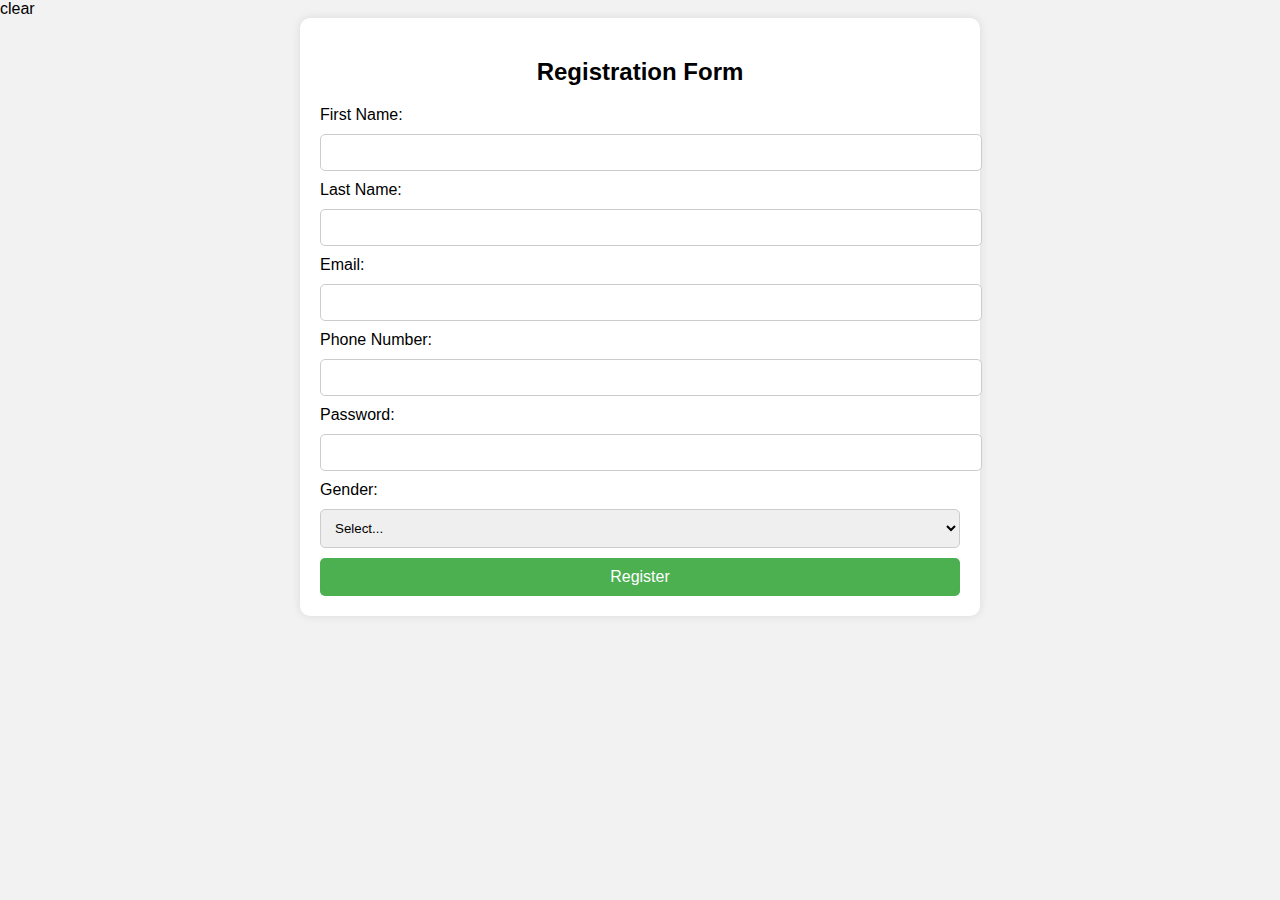
<file: day1/index.html>
<!DOCTYPE html>
<html lang="en">
<head>
    <meta charset="UTF-8">
    <meta name="viewport" content="width=device-width, initial-scale=1.0">
    <title>Registration Form</title>
     <link rel="stylesheet" href="style.css">
</head>clear
<body>
    <div class="container">
        <h2>Registration Form</h2>
        <form action="/submit_registration" method="POST">
            <label for="firstname">First Name:</label>
            <input type="text" id="firstname" name="firstname" ><br>

            <label for="lastname">Last Name:</label>
            <input type="text" id="lastname" name="lastname" ><br>

            <label for="email">Email:</label>
            <input type="email" id="email" name="email" ><br>

            <label for="phone">Phone Number:</label>
            <input type="tel" id="phone" name="phone" ><br>

            <label for="password">Password:</label>
            <input type="password" id="password" name="password" ><br>

            <label for="gender">Gender:</label><br>
            <select id="gender" name="gender" >
                <option value="">Select...</option>
                <option value="male">Male</option>
                <option value="female">Female</option>
                <option value="other">Other</option>
            </select><br>

            <input type="submit" value="Register">
        </form>
    </div>
</body>
</html>
</file>
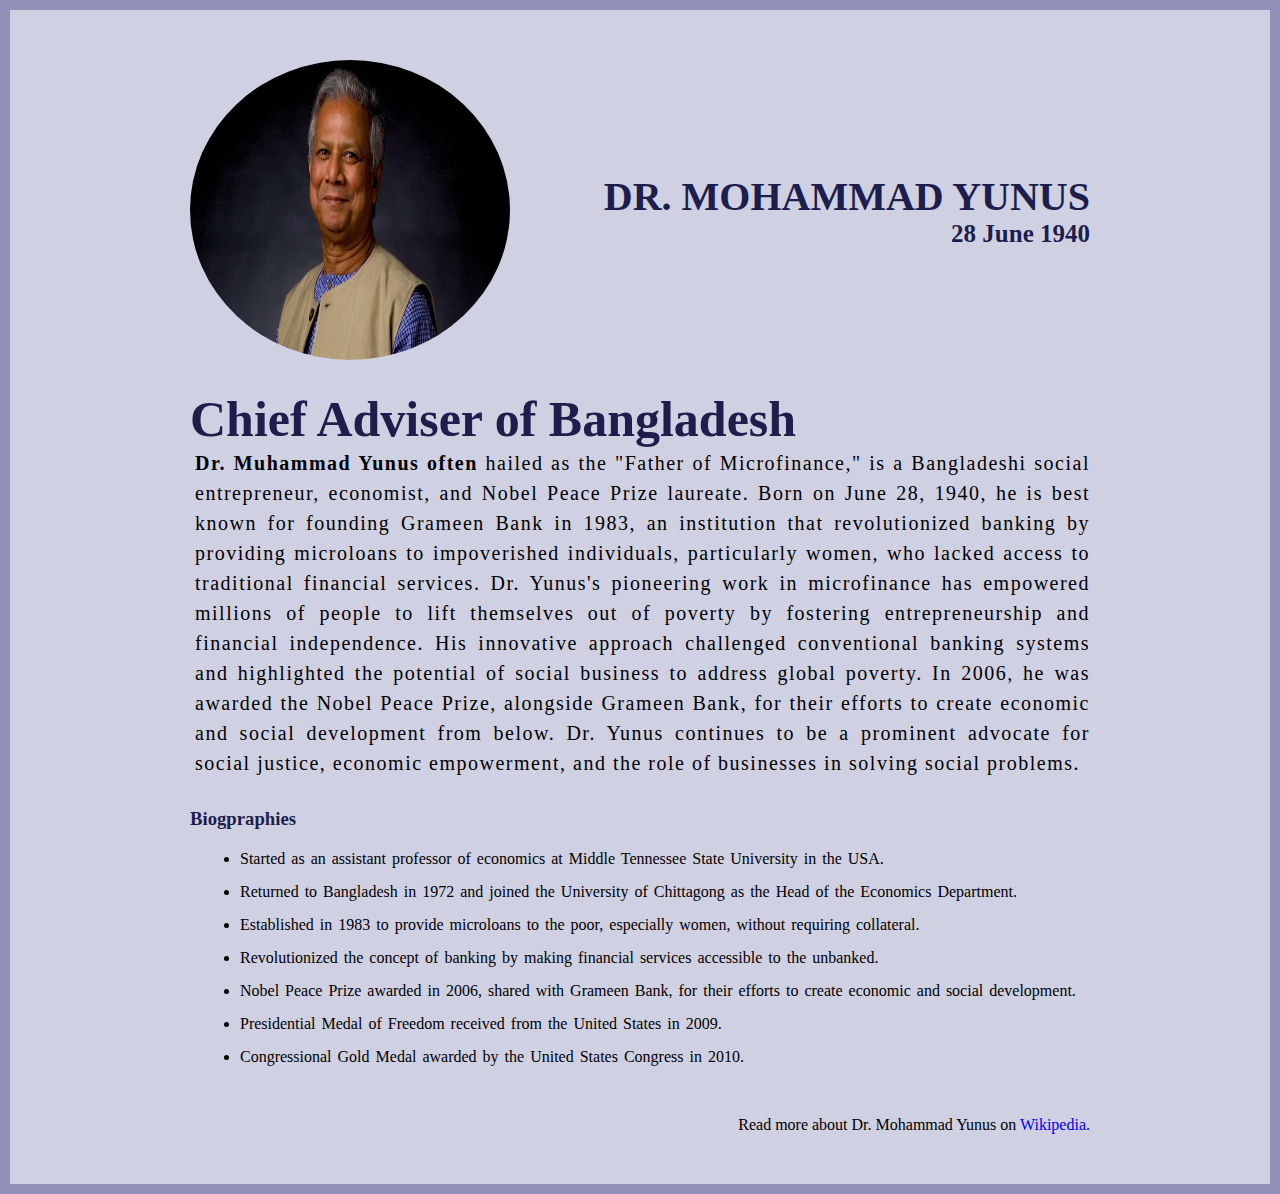
<file: day2/index.html>
<!DOCTYPE html>
<html lang="en">
  <head>
    <meta charset="UTF-8" />
    <meta name="viewport" content="width=device-width, initial-scale=1.0" />
    <title>A Sample Bio WebPage</title>
    <link rel="stylesheet" href="style.css" />
  </head>
  <body>
    <div class="container">
      <div class="content">
        <section class="top-section">
          <div class="image-container">
            <img src="img/image1.jpg" alt="Dr Mohammad Yunus" />
          </div>
          <div>
            <h1>Dr. Mohammad Yunus</h1>
            <h4>28 June 1940</h4>
          </div>
        </section>

        <section class="about-section">
          <h2>Chief Adviser of Bangladesh</h2>
          <p>
            <b>Dr. Muhammad Yunus often</b> hailed as the "Father of
            Microfinance," is a Bangladeshi social entrepreneur, economist, and
            Nobel Peace Prize laureate. Born on June 28, 1940, he is best known
            for founding Grameen Bank in 1983, an institution that
            revolutionized banking by providing microloans to impoverished
            individuals, particularly women, who lacked access to traditional
            financial services. Dr. Yunus's pioneering work in microfinance has
            empowered millions of people to lift themselves out of poverty by
            fostering entrepreneurship and financial independence. His
            innovative approach challenged conventional banking systems and
            highlighted the potential of social business to address global
            poverty. In 2006, he was awarded the Nobel Peace Prize, alongside
            Grameen Bank, for their efforts to create economic and social
            development from below. Dr. Yunus continues to be a prominent
            advocate for social justice, economic empowerment, and the role of
            businesses in solving social problems.
          </p>
        </section>
        <section class="bio-section">
          <h3>Biogpraphies</h3>
          <ul>
            <li>
              Started as an assistant professor of economics at Middle Tennessee
              State University in the USA.
            </li>
            <li>
              Returned to Bangladesh in 1972 and joined the University of
              Chittagong as the Head of the Economics Department.
            </li>
            <li>
              Established in 1983 to provide microloans to the poor, especially
              women, without requiring collateral.
            </li>
            <li>
              Revolutionized the concept of banking by making financial services
              accessible to the unbanked.
            </li>
            <li>
              Nobel Peace Prize awarded in 2006, shared with Grameen Bank, for
              their efforts to create economic and social development.
            </li>
            <li>
              Presidential Medal of Freedom received from the United States in
              2009.
            </li>
            <li>
              Congressional Gold Medal awarded by the United States Congress in
              2010.
            </li>
          </ul>
        </section>
        <footer>

              <p>  Read more about Dr. Mohammad Yunus on <a href="https://en.wikipedia.org/wiki/Muhammad_Yunus">Wikipedia.</a></p>
        </footer>
      </div>
    </div>
  </body>
</html>
</file>
<file: day1/style.css>
body {
    font-family: Arial, sans-serif;
    background-color: #f2f2f2;
    margin: 0;
    padding: 0;
}
.container {
    width: 50%;
    margin: auto;
    background-color: #fff;
    padding: 20px;
    border-radius: 10px;
    box-shadow: 0 0 10px rgba(0, 0, 0, 0.1);
}
h2 {
    text-align: center;
    margin-bottom: 20px;
}
input[type="text"], input[type="email"], input[type="password"], input[type="tel"], select {
    width: 100%;
    padding: 10px;
    margin: 10px 0;
    border: 1px solid #ccc;
    border-radius: 5px;
}
input[type="submit"] {
    width: 100%;
    padding: 10px;
    background-color: #4CAF50;
    color: white;
    border: none;
    border-radius: 5px;
    cursor: pointer;
    font-size: 16px;
}
input[type="submit"]:hover {
    background-color: #45a049;
}
</file>
<file: day2/style.css>
*{
    margin: 0;
    padding: 0;
    box-sizing: border-box;
}


.container{
    background-color: #d0d0e3;
    min-height: 100vh;
    border: 10px solid #9090b8;
    
}

.content{
    max-width: 900px;
    margin: 0 auto;

}

.top-section{
    margin-top: 50px;
    display: flex;
    justify-content: space-between;
    align-items: center;
}
.top-section h1{
    font-size: 40px;
    font-weight: bold;
    color: #1d1e4c;
    text-transform: uppercase;
}

.top-section h4{
    text-align: end;
    font-size: 25px;
    color: #1d1e4c;
}

.image-container{
    border-radius: 50%;
    overflow: hidden;
}
.image-container,img{
    width: 320px;
    height: 300px;


}

.about-section{
    margin-top: 30px;
}
.about-section h2{
    font-size: 50px;
    font-weight: 400px;
    color: #1d1e4c;
} 

.about-section p{
    margin-left: 5px;
    font-size: 20px;
    line-height: 30px;
    letter-spacing: 1.5px;
    text-align: justify;
}

.bio-section{
    margin: 30px 0 ;
}
.bio-section h3{
       margin-bottom: 20px;
       color: #1d1e4c;
  
}

.bio-section ul{
    margin-left: 50px;
}


.bio-section li{
    margin-bottom: 15px;
   word-spacing: 2px;
}

footer{
        margin : 50px 0;

}

footer p{
    text-align: end;

}

footer p a{
    text-decoration: none;
}
</file>
